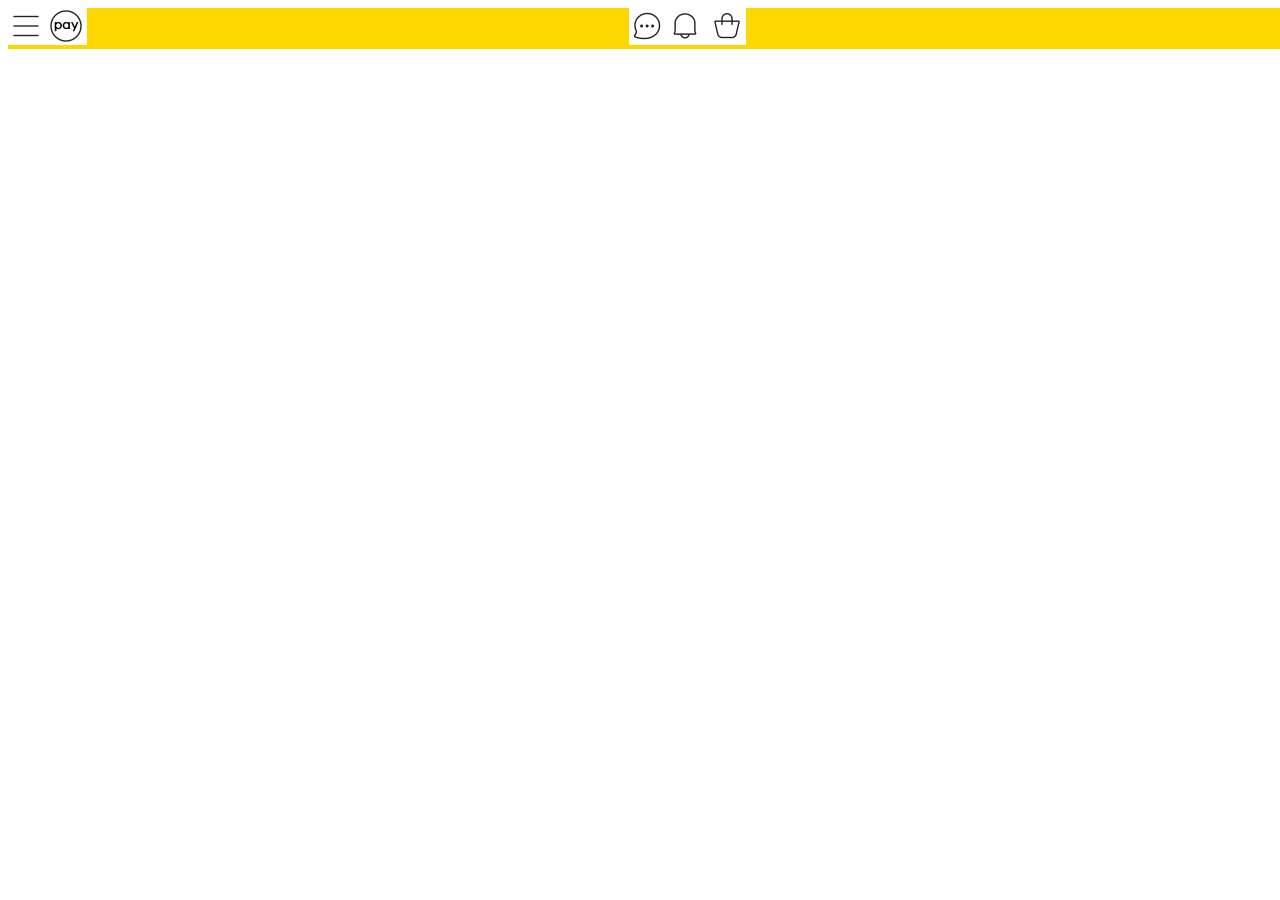
<file: index.html>
<!DOCTYPE html>
<html lang="en">
<head>
    <meta charset="UTF-8">
    <meta name="viewport" content="width=device-width, initial-scale=1.0">
    <title>semantic web | 시멘틱 웹</title>
    <link rel="stylesheet" href="layout.css">
</head>
<body>
    <div id="layer1">
        <h1>바로가기</h1>
        <div class="login-icons"></div>
        <div class="services">
            <div class="news"></div>
            <div class="finance"></div>
            <div class="entertainment"></div>
            <div class="shopping"></div>
            <div class="membership"></div>
            <div class="auth"></div>            
        </div>
    </div>
    <header>
        <div class="container d-flex">
            <div class="icons d-flex">
                <div class="shortcut">
                    <a href="#"><img src="imges/naver_shortcut.png" alt="바로가기"></a>
                </div>
                <div class="pay">
                    <img src="imges/naver_pay.png" alt="네이버페이">
                </div>
            </div>
            <div class="search-nav d-flex ml-auto">
                <div class="naver-talk">
                    <img src="imges/naver_talk.png" alt="네이버 라인">
                </div>
                <div class="naver-alarm">
                    <img src="imges/naver_alam.png" alt="네이버 알람">
                </div>
                <div class="naver-shopping">
                    <img src="imges/naver_shopping.png" alt="네이버 쇼핑">
                </div>
            </div>
        </div>
    </header>
    <main></main>
    <footer></footer>
    <script src="main.js"></script>
</body>
</html>
</file>
<file: layout.css>
@charset "UTF-8";

.container {
    width: 1280px;
    margin: 0 auto;
    background-color: gold;
}
.d-flex {
    display: flex;
}
.ml-auto {
    margin: auto;
}
#layer1 {
    display: none;
    position: absolute;
    top: 100px;
    left: 20%;
}
</file>
